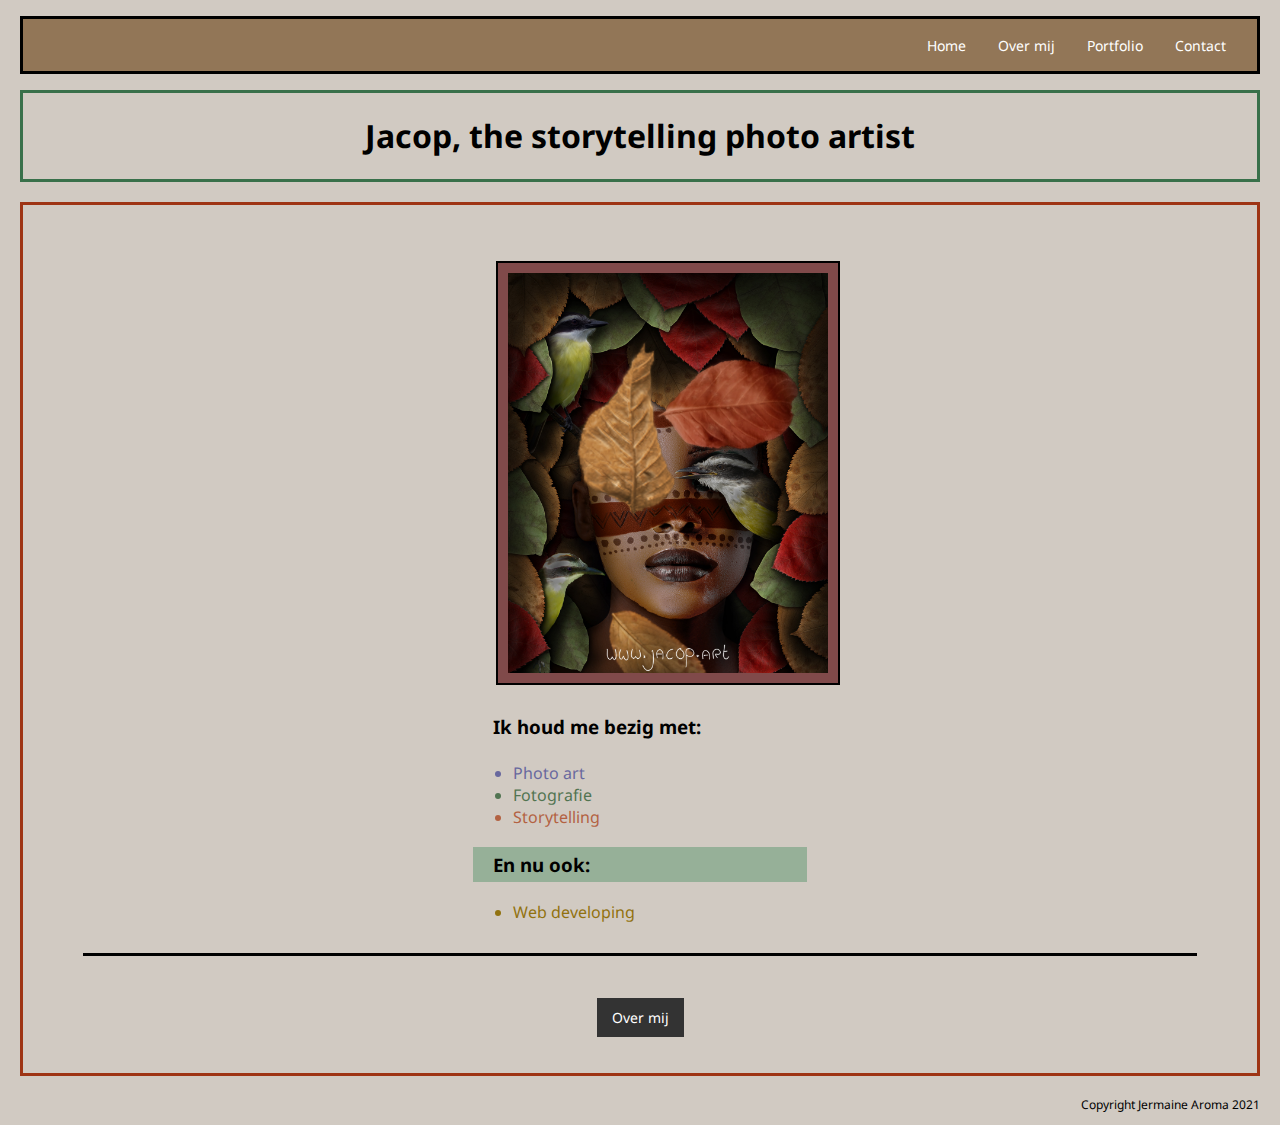
<file: opdracht_4/index.html>
<!DOCTYPE html>
<html>

<head>
    <title> Jermaine is Jacop the storytelling photo artist.</title>
    <link rel="preconnect" href="https://fonts.googleapis.com">
<link rel="preconnect" href="https://fonts.gstatic.com" crossorigin>
<link href="https://fonts.googleapis.com/css2?family=Noto+Sans&display=swap" rel="stylesheet">
<link rel="stylesheet" href="style.css">
</head>


<body>

    <nav class="nav-top">
        <ul>
            <li><a href="contact.html">Contact</a></li>
            <li><a href="https://jacop.art" target="_blank">Portfolio</a></li>
            <li><a href="about.html">Over mij</a></li>
            <li><a href="index.html">Home</a></li>           
          </ul>
    </nav>

<div class="div1"></div>

    <header>
        <h1>Jacop, the storytelling photo artist</h1>
    </header>

    <main>
        <div class="div1">
               <div class="div2">
                    <figure >
                        <img class="plaatje" height="400" src="img/Busi indji.jpg" alt="fotokunstwerk van afro-surinaamse entiteit">
                    </figure>
               </div> 
        </div>
        
        <div class="div3">
            <h3>Ik houd me bezig met:</h3>

            <ul>
                <li class="photo-art">Photo art</li>
                <li class="fotografie">Fotografie</li>
                <li class="storytelling">Storytelling</li>
            </ul>

            <h3 class="green-background">En nu ook:</h3>
            <ul>
                <li class="web-dev">Web developing</li>
            </ul>
        </div>    

        <div class="div4 black-border">
            <nav>
                <a class="button" href="about.html">Over mij</a>
            </nav>  
        </div>   
           
        
    </main>

    <footer>
        <div class="div5"><p>Copyright Jermaine Aroma 2021</p></div>
        
    </footer>
         
    

    
    
    


</body>

</html>
</file>
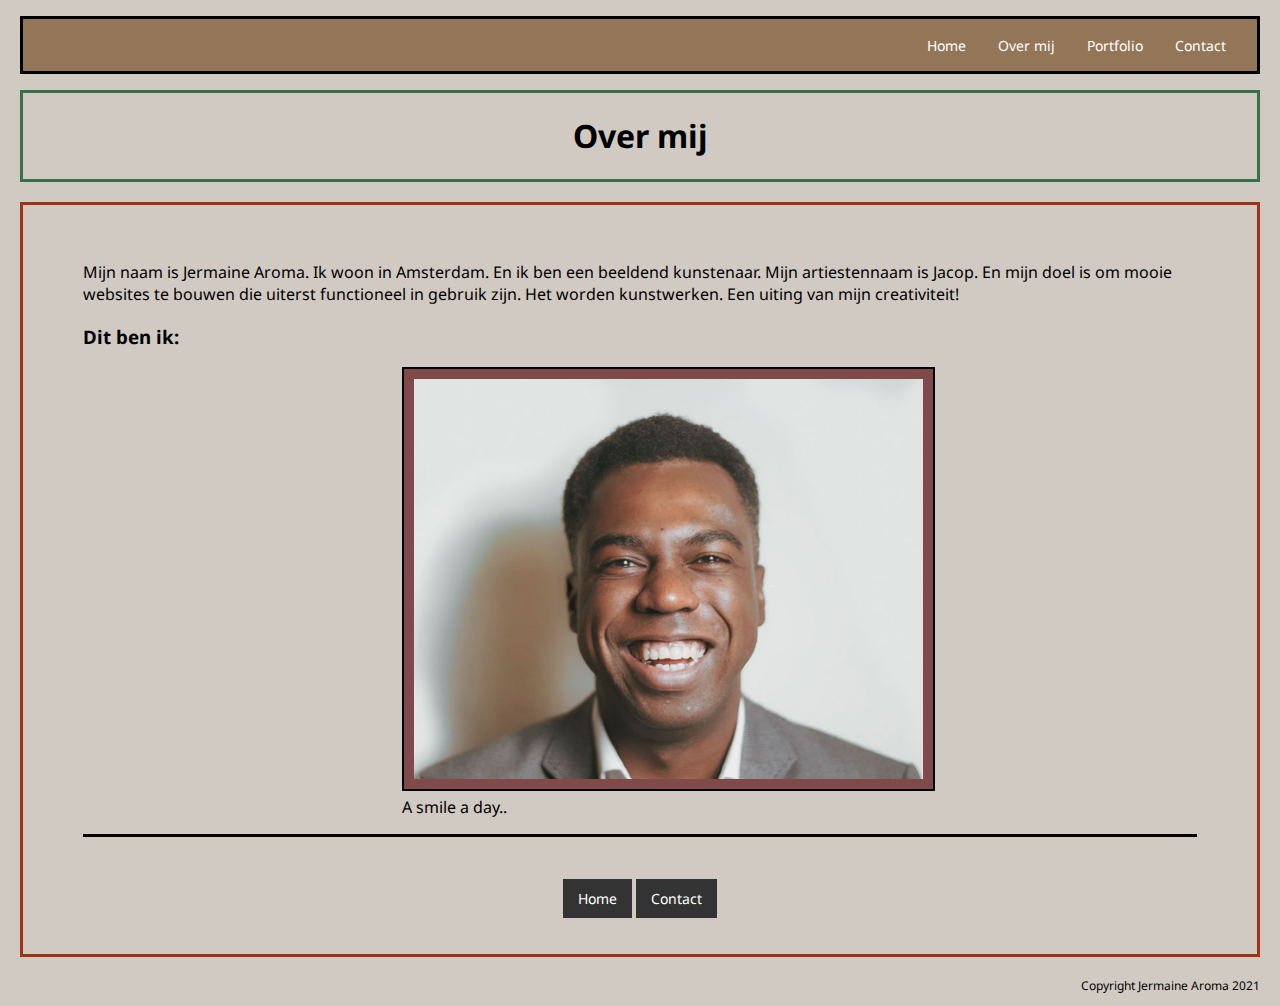
<file: opdracht_4/about.html>
<!DOCTYPE html>
<html>
    <head>
        <title> About.</title>
        <link rel="stylesheet" href="style.css">
        <link rel="preconnect" href="https://fonts.googleapis.com">
<link rel="preconnect" href="https://fonts.gstatic.com" crossorigin>
<link href="https://fonts.googleapis.com/css2?family=Noto+Sans&display=swap" rel="stylesheet">
    </head>
    <body>

        <nav class="nav-top">
            <ul>
                <li><a href="contact.html">Contact</a></li>
                <li><a href="https://jacop.art" target="_blank">Portfolio</a></li>
                <li><a href="about.html">Over mij</a></li>
                <li><a href="index.html">Home</a></li>           
              </ul>
        </nav>

        <header><h1>Over mij</h1></header>

        <main>
           
           <div>
                <div>
                    <p>Mijn naam is Jermaine Aroma. Ik woon in Amsterdam. En ik ben een beeldend kunstenaar. Mijn artiestennaam is Jacop.  
                        En mijn doel is om mooie websites te bouwen die uiterst functioneel in gebruik zijn. 
                        Het worden kunstwerken. Een uiting van mijn creativiteit!
                    </p>
                </div>
            

                <h3>Dit ben ik:</h3>
                
                <div class="jermaine">
                    <figure>
                        <img class="plaatje" height="400" src="img/About me 2.jpg" alt="foto van Jermaine Aroma"> 
                        <figcaption>A smile a day..</figcaption>
                    </figure>
                </div>
            </div>

            <nav>
                <div class="div4 black-border">
                    <a class="button" href="index.html">Home</a>
                    <a class="button" href="contact.html">Contact</a>
                </div>
            </nav> 

        </main>    

        <footer>
            <div class="div5"><p>Copyright Jermaine Aroma 2021</p></div>
            
        </footer>
        
        
        
         
        
        

    </body>
</html>
</file>
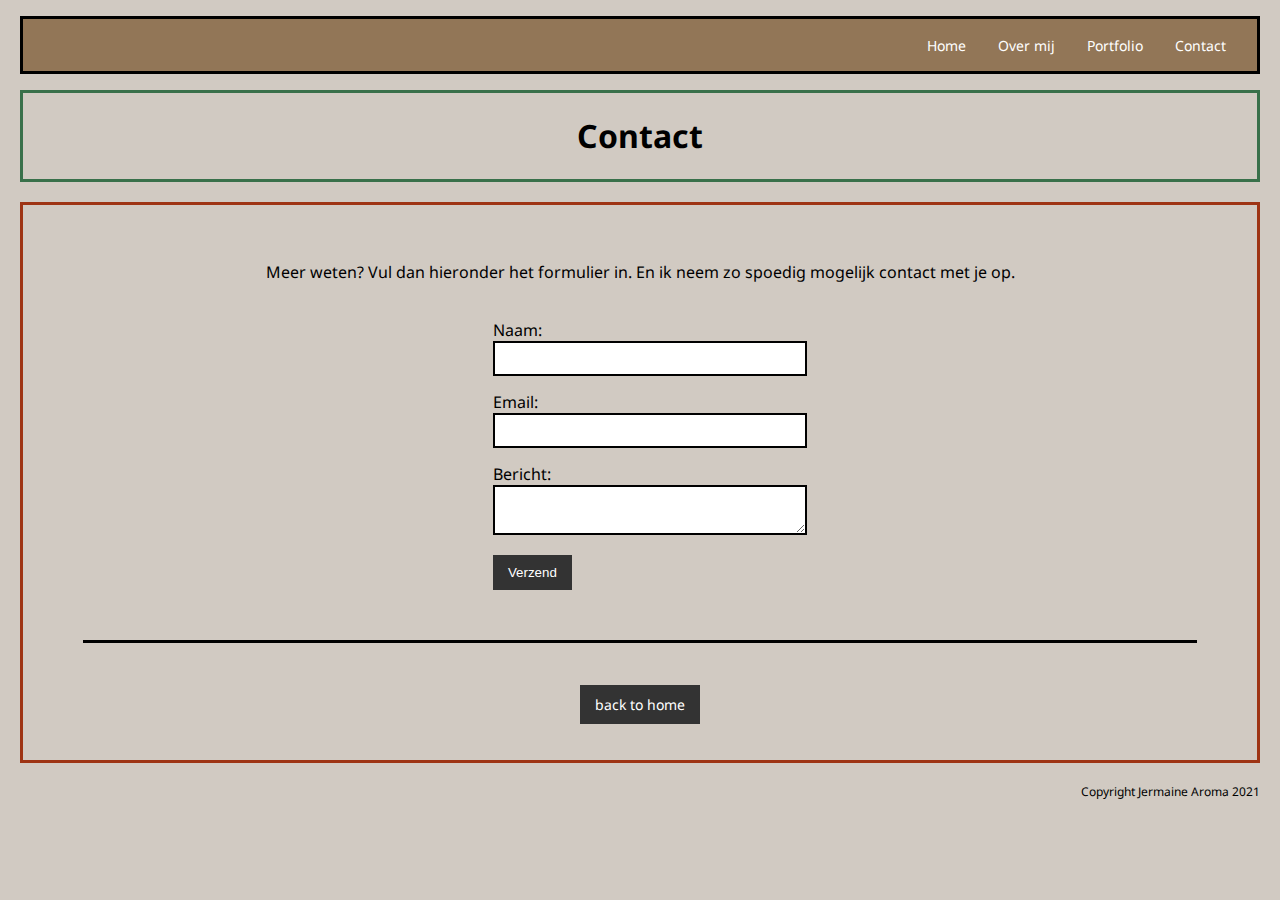
<file: opdracht_4/contact.html>
<!DOCTYPE html>
<html>
    <head>
        <head>
            <title> Neem contact op</title>
            <link rel="preconnect" href="https://fonts.googleapis.com">
        <link rel="preconnect" href="https://fonts.gstatic.com" crossorigin>
        <link href="https://fonts.googleapis.com/css2?family=Noto+Sans&display=swap" rel="stylesheet">
        <link rel="stylesheet" href="style.css">
        </head>
    </head>
    <body>

        <nav class="nav-top">
            <ul>
                <li><a href="contact.html">Contact</a></li>
                <li><a href="https://jacop.art" target="_blank">Portfolio</a></li>
                <li><a href="about.html">Over mij</a></li>
                <li><a href="index.html">Home</a></li>           
              </ul>
        </nav>

        <header>
            <h1>Contact</h1>
        </header>

        <main>

            <div class="text-contact">
                <p>Meer weten? Vul dan hieronder het formulier in. 
                    En ik neem zo spoedig mogelijk contact met je op.
                </p>
            </div>
           
            <div class="div3"> 
                <form class="contact-form">
                    <div class="form-group">
                        <label>Naam: </label>
                        <input type="text" name="name">
                    </div>
                    <div class="form-group">
                        <label> Email: </label>
                        <input type="text" name="email">
                    </div> 
                    <div class="form-group">
                        <label>Bericht: </label>
                        <textarea name="message"></textarea>
                    </div>
                    <input class="button" type="submit" value="Verzend" name="">
                </form>
            </div>    

            <div class="div4 black-border">
                <nav>
                    <a class="button" href="index.html">back to home</a>
                </nav>  
            </div>

        </main>

        <footer>
            <div class="div5"><p>Copyright Jermaine Aroma 2021</p></div>
            
        </footer>

    </body>
</html>
</file>
<file: opdracht_4/style.css>
body  { 
    margin: 0px;
    padding: 0px 20px;
    font-family: 'Noto Sans', sans-serif;
    background-color: #d1cac2;    
}

nav .nav-top {
    list-style: none;    
}

.nav-top li {
    float: right;
    display: block;
}  

.nav-top ul {
    overflow: hidden;
    border: 3px solid black;
  background-color: rgb(146, 118, 87);
  padding: 15px;
}

.nav-top a {
    color: rgb(255, 255, 255);
    padding: 40px 16px;
    text-decoration: none;
}

.nav-top a:hover {
    background-color: rgb(105, 50, 33);

}

header {
    border: 3px solid rgb(57, 112, 74);
    text-align: center;
}

main {
    margin: 20px 0px;
    padding: 40px 60px 20px 60px;
    border: 3px solid rgb(158, 52, 20);
}


hr {
    height: 2px;
    background-color: black;
}

input, textarea {
    border: 2px solid black;
}

.black-border {
    border-top: 3px solid #000000;
    padding-top: 50px;  
    margin-bottom: 40px;
}


.border2 {
    border: 3px solid #ffffff;
    padding: 5px;  
}

.div1 {
    padding-bottom: 0px;
} 


.div2 {
    margin: 0 auto;
    width: 33%;
}

.plaatje {
	border: 2px solid rgb(0, 0, 0);
	background-color: #804a4a;
	padding: 10px;
}
    
.div3 {
    text-align: left;
    padding: 0px;
    width: 30%;
    margin: 0 auto;
    margin-bottom: 30px;
}

.div3 h3 {
    padding: 5px 20px;
}

.photo-art {
    color: rgb(104, 104, 158);
}    

.fotografie {
    color: rgb(81, 116, 81);
}

.storytelling {
    color: rgb(179, 98, 66);
}

.web-dev {
    color: rgb(145, 114, 15);
}

.green-background {
    background-color: #96b098;
}

.div4 {
    text-align: center;
    margin-bottom: 25px;
}

a {
    color: rgb(233, 95, 53);
    font-size: 14px;
    text-decoration: none;
  }

.div5 {
    font-size: 12px;
    text-align: right;
}

.jermaine {
    margin: 0 auto;
    width: 50%;
}

.button {
    background-color: #333;
    color:white;
    padding: 10px 15px;
    border: none;
}

.button:hover {
    background: rgb(81, 116, 81);
}

.contact-form {
    padding: 20px;
}

.contact-form .form-group {
    padding-bottom: 15px;
}

.contact-form label {
    display:block;
}

.contact-form input[type="text"], .contact-form textarea{
    padding: 8px;
    width: 100%;
}

.text-contact {
    text-align: center;
}
</file>
